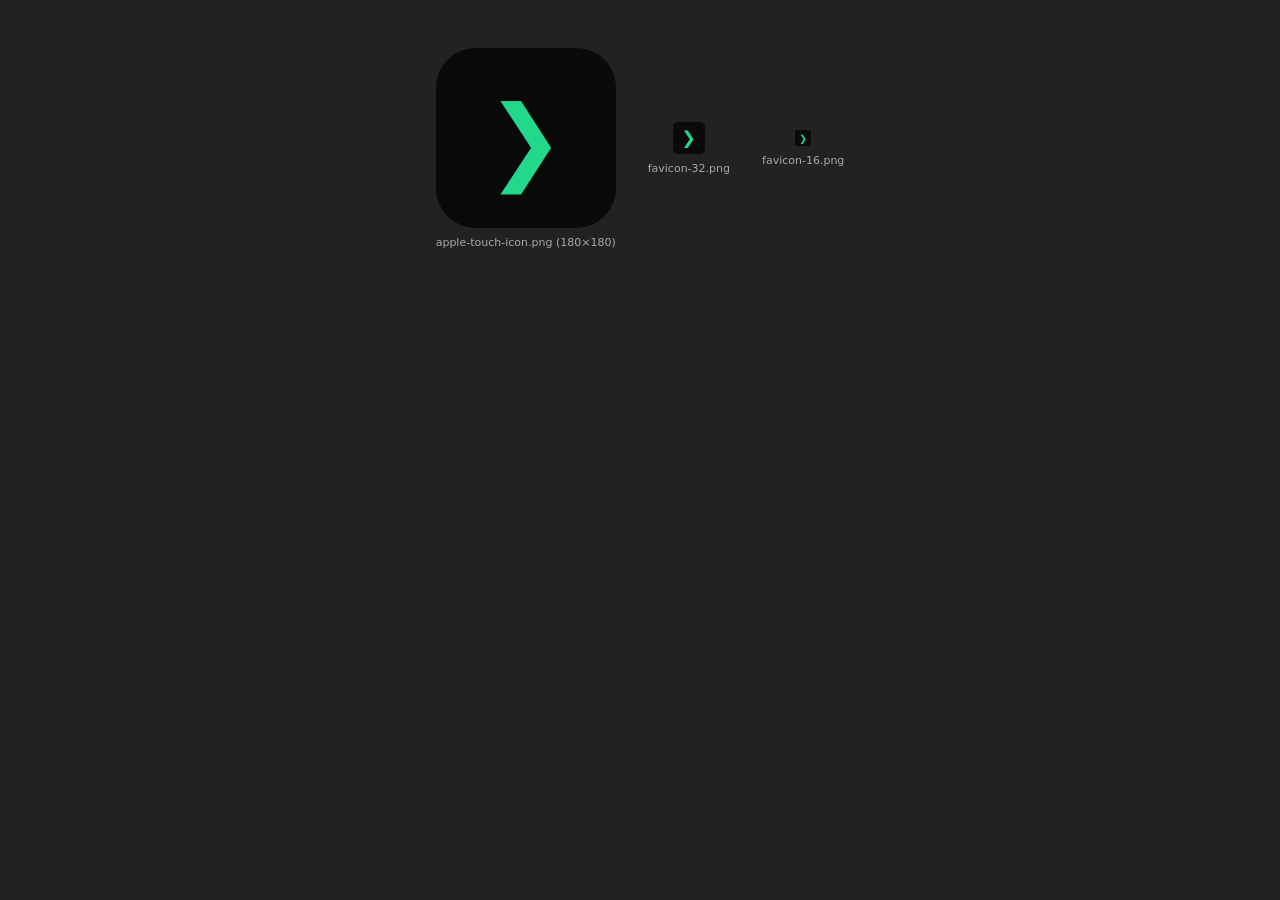
<file: tools/favicon-generator.html>
<!DOCTYPE html>
<html lang="en">
<head>
  <meta charset="UTF-8">
  <title>Favicon generator</title>
  <style>
    @font-face {
      font-family: 'JetBrains Mono';
      font-weight: 100 800;
      src: url('../assets/fonts/jetbrains-mono-variable.woff2') format('woff2-variations');
    }
    * { box-sizing: border-box; margin: 0; padding: 0; }
    body {
      background: #222;
      display: flex;
      align-items: center;
      justify-content: center;
      gap: 32px;
      padding: 48px;
      font-family: system-ui, sans-serif;
      color: #aaa;
    }
    .tile {
      display: flex;
      align-items: center;
      justify-content: center;
      background: #0a0a0a;
      color: #22d88b;
      font-family: 'JetBrains Mono', ui-monospace, monospace;
      font-weight: 700;
      line-height: 1;
      border-radius: 22%;
      text-align: center;
      /* glyph sized against the box dimensions */
    }
    #f180 { width: 180px; height: 180px; font-size: 128px; }
    #f32  { width:  32px; height:  32px; font-size:  24px; border-radius: 5px; }
    #f16  { width:  16px; height:  16px; font-size:  13px; border-radius: 2px; }
    .caption { font-size: 11px; margin-top: 8px; text-align: center; }
    .group { display: flex; flex-direction: column; align-items: center; }
  </style>
</head>
<body>
  <div class="group">
    <div class="tile" id="f180">❯</div>
    <div class="caption">apple-touch-icon.png (180×180)</div>
  </div>
  <div class="group">
    <div class="tile" id="f32">❯</div>
    <div class="caption">favicon-32.png</div>
  </div>
  <div class="group">
    <div class="tile" id="f16">❯</div>
    <div class="caption">favicon-16.png</div>
  </div>
</body>
</html>
</file>
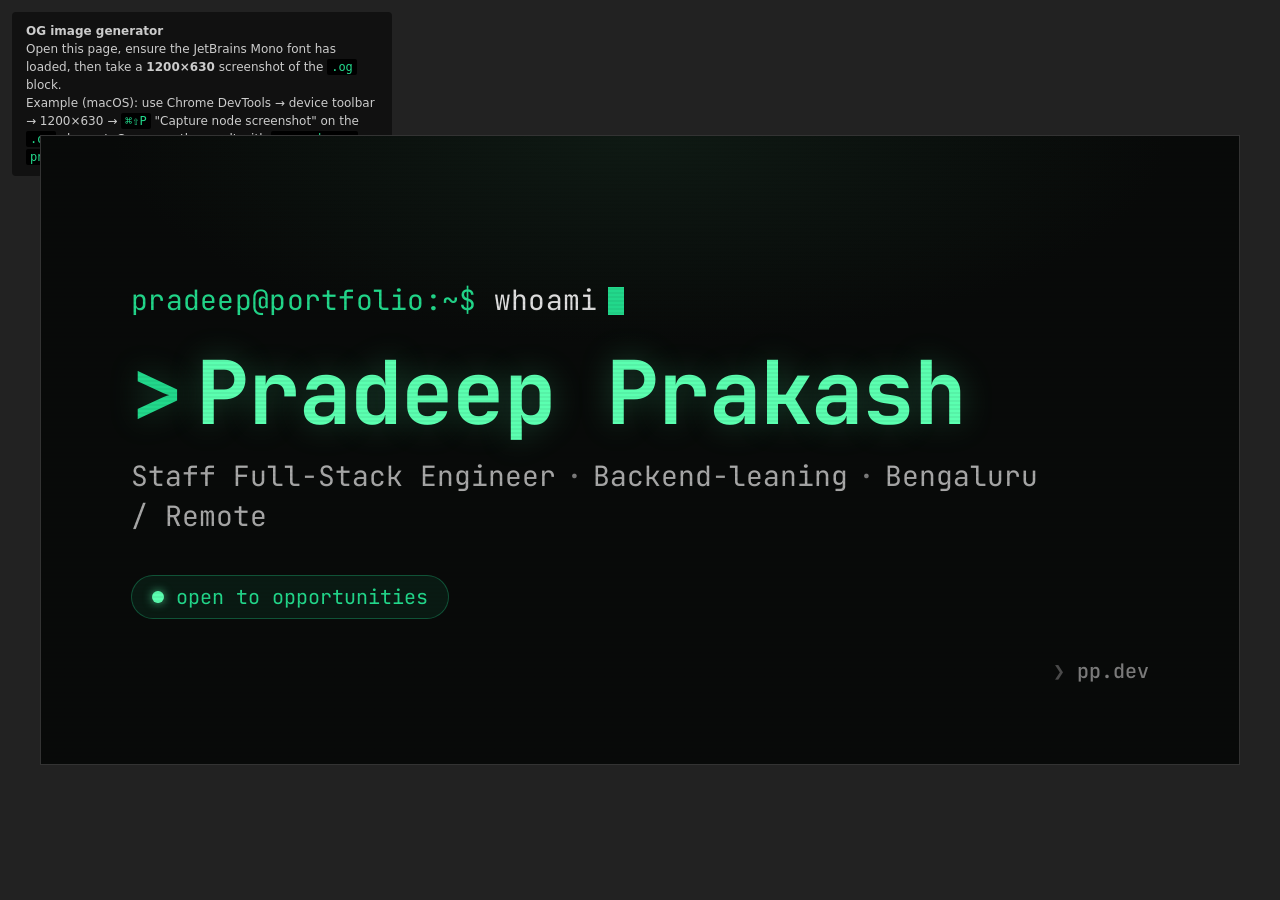
<file: tools/og-generator.html>
<!DOCTYPE html>
<html lang="en">
<head>
  <meta charset="UTF-8">
  <title>OG image generator · Pradeep Prakash</title>
  <style>
    @font-face {
      font-family: 'JetBrains Mono';
      font-weight: 100 800;
      src: url('../assets/fonts/jetbrains-mono-variable.woff2') format('woff2-variations');
    }
    :root {
      --bg:      #0a0a0a;
      --green:   #22d88b;
      --green-bright: #5bffb0;
      --white:   #e0e0e0;
      --gray:    #a8a8a8;
      --dark:    #7a7a7a;
    }
    * { box-sizing: border-box; margin: 0; padding: 0; }
    body {
      background: #222;
      font-family: 'JetBrains Mono', ui-monospace, monospace;
      display: flex;
      align-items: center;
      justify-content: center;
      min-height: 100vh;
      padding: 40px;
    }
    .instructions {
      position: fixed;
      top: 12px;
      left: 12px;
      background: #111;
      color: #ccc;
      padding: 10px 14px;
      border-radius: 4px;
      font-size: 12px;
      font-family: system-ui, sans-serif;
      max-width: 380px;
      line-height: 1.5;
    }
    .instructions code {
      background: #000;
      padding: 1px 4px;
      border-radius: 2px;
      color: var(--green);
    }
    .og {
      width: 1200px;
      height: 630px;
      background:
        radial-gradient(ellipse 80% 60% at 50% 0%, #0f1a14 0%, #080a09 55%),
        var(--bg);
      color: var(--white);
      padding: 80px 90px;
      display: flex;
      flex-direction: column;
      justify-content: center;
      position: relative;
      overflow: hidden;
      border: 1px solid #333;
    }
    .og::before {
      content: '';
      position: absolute;
      inset: 0;
      background: repeating-linear-gradient(
        0deg,
        transparent 0, transparent 2px,
        rgba(0, 0, 0, 0.05) 2px, rgba(0, 0, 0, 0.05) 4px
      );
      pointer-events: none;
    }
    .prompt-row {
      color: var(--green);
      font-size: 28px;
      font-weight: 400;
      margin-bottom: 30px;
      letter-spacing: 0.01em;
    }
    .prompt-row .cmd { color: var(--white); }
    .name {
      font-size: 88px;
      font-weight: 700;
      color: var(--green-bright);
      letter-spacing: -0.02em;
      line-height: 1;
      margin-bottom: 20px;
      text-shadow: 0 0 32px rgba(91, 255, 176, 0.25);
    }
    .name .arrow { color: var(--green); margin-right: 14px; }
    .subtitle {
      color: var(--gray);
      font-size: 28px;
      font-weight: 400;
      line-height: 1.4;
      max-width: 920px;
    }
    .subtitle .sep { color: var(--dark); margin: 0 10px; }
    .status {
      margin-top: 40px;
      display: inline-flex;
      align-items: center;
      gap: 12px;
      padding: 8px 20px;
      background: rgba(34, 216, 139, 0.08);
      border: 1px solid rgba(34, 216, 139, 0.3);
      border-radius: 999px;
      color: var(--green);
      font-size: 20px;
      width: fit-content;
    }
    .status-dot {
      width: 12px;
      height: 12px;
      border-radius: 50%;
      background: var(--green-bright);
      box-shadow: 0 0 10px rgba(91, 255, 176, 0.7);
    }
    .footer {
      position: absolute;
      right: 90px;
      bottom: 80px;
      color: var(--dark);
      font-size: 20px;
      font-weight: 500;
    }
    .footer .dim { color: #4a4a4a; }
    .cursor {
      display: inline-block;
      width: 16px;
      height: 28px;
      background: var(--green);
      margin-left: 10px;
      vertical-align: -5px;
    }
  </style>
</head>
<body>
  <div class="instructions">
    <strong>OG image generator</strong><br>
    Open this page, ensure the JetBrains Mono font has loaded, then take a
    <strong>1200×630</strong> screenshot of the <code>.og</code> block.<br>
    Example (macOS): use Chrome DevTools → device toolbar → 1200×630 →
    <code>⌘⇧P</code> "Capture node screenshot" on the <code>.og</code> element.
    Compress the result with <code>squoosh.app</code> or <code>pngquant</code>
    (target &lt;60 KB) and save as <code>assets/og.png</code>.
  </div>

  <div class="og">
    <div class="prompt-row">
      pradeep@portfolio:~$ <span class="cmd">whoami</span><span class="cursor"></span>
    </div>
    <div class="name"><span class="arrow">&gt;</span>Pradeep Prakash</div>
    <div class="subtitle">
      Staff Full-Stack Engineer<span class="sep">·</span>Backend-leaning<span class="sep">·</span>Bengaluru / Remote
    </div>
    <div class="status">
      <span class="status-dot"></span>
      open to opportunities
    </div>
    <div class="footer"><span class="dim">❯ </span>pp.dev</div>
  </div>
</body>
</html>
</file>
